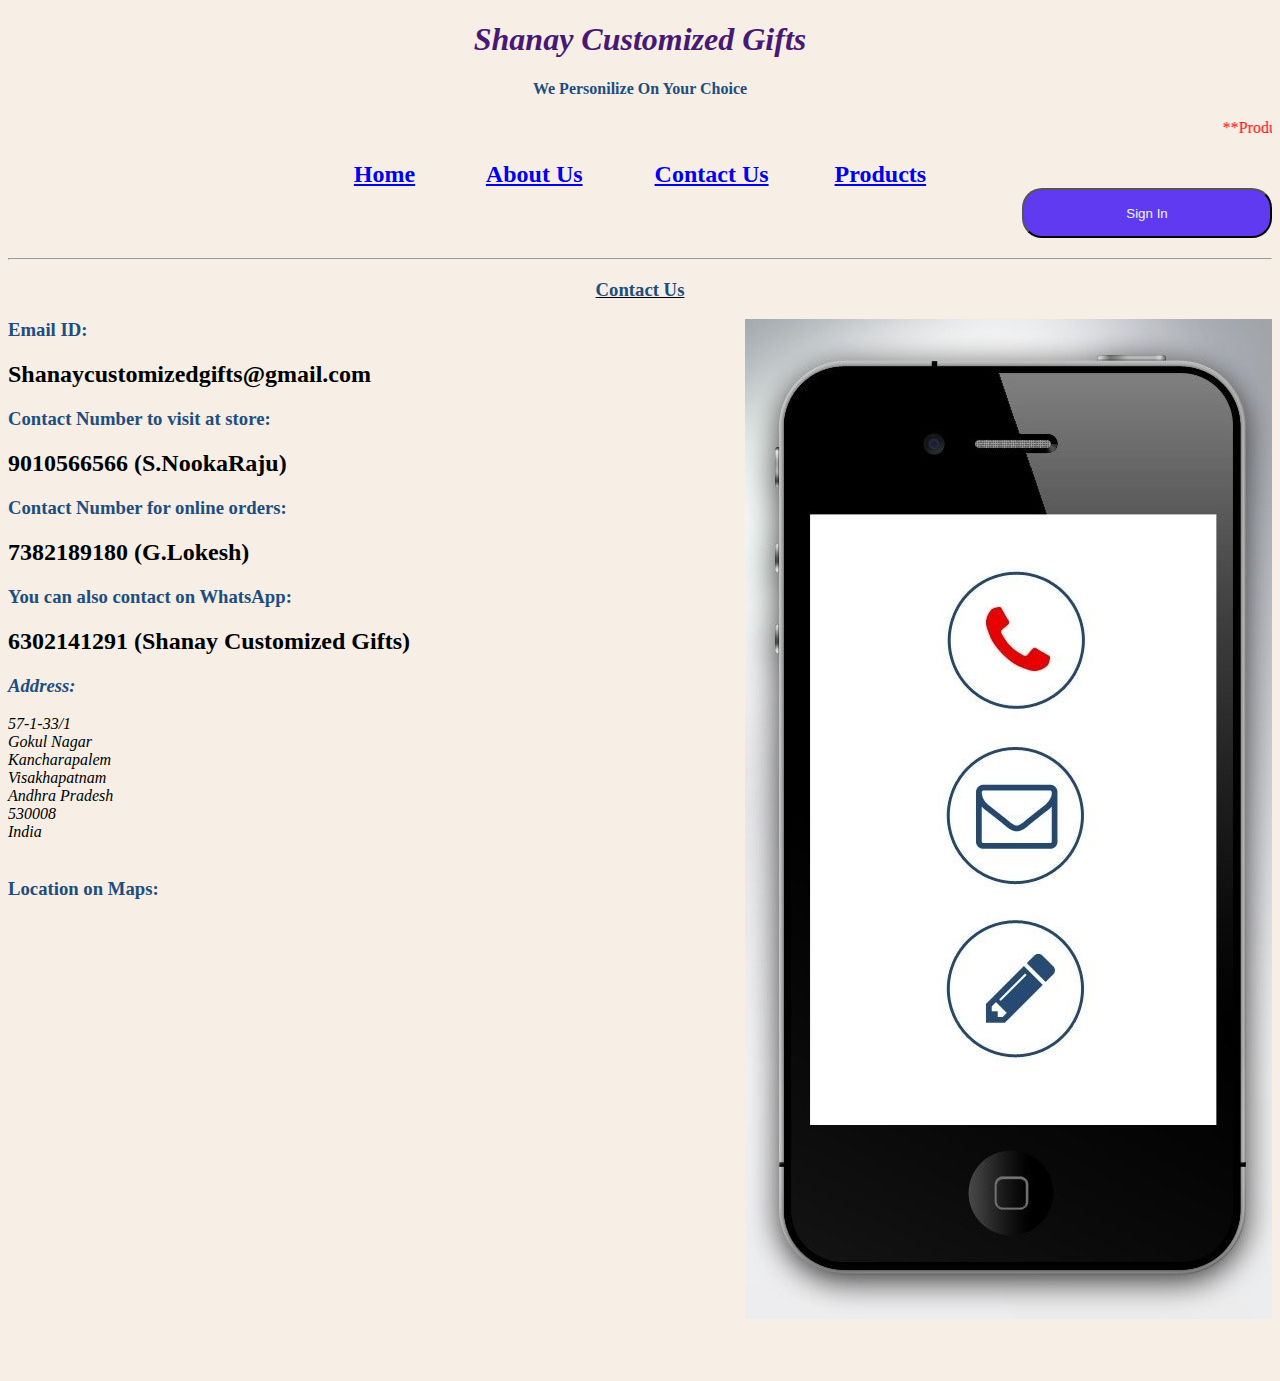
<file: contact.html>
<!DOCTYPE html>
<html lang="en">
<head>
    <meta charset="UTF-8">
    <meta name="viewport" content="width=device-width, initial-scale=1.0">
    <title>Contact Us</title>
    <link rel="stylesheet" href="style.css">
</head>
<body>
    <center><h1 >Shanay Customized Gifts </h1></center> <div id="f1"> 
    
        <center><H4> We Personilize On Your Choice  </H4></center> 
        
        
        <marquee behavior="" direction="" style="color: red; ">**Products get ready within 24Hrs if you can pick the order at the store**</marquee>
      
         <h2> 
          <center>
           <a href="index.html" target="_blank">Home</a>  &nbsp;&nbsp;&nbsp;&nbsp;&nbsp;&nbsp;&nbsp;&nbsp;&nbsp;&nbsp;
         <a href="about.html" target="_blank">About Us</a> &nbsp;&nbsp;&nbsp;&nbsp;&nbsp;&nbsp;&nbsp;&nbsp;&nbsp;&nbsp;
         <a href="contact.html" target="_blank">Contact Us</a>&nbsp;&nbsp;&nbsp;&nbsp;&nbsp;&nbsp;&nbsp;&nbsp;&nbsp;&nbsp;
         <a href="products.html" target="_blank">Products</a>
        </center>
        <form action="signin.html">
            <div align="right"><button> Sign In</a> </button></div></form>
      </h2> 
      
      <hr>

<center><u><h3>Contact Us</h3></u></center>

<img src="contact.jpg" alt="image" align="right">

<h3>Email ID:</h3>

<h2>Shanaycustomizedgifts@gmail.com</h2>

<h3>Contact Number to visit at store: </h3>

<h2>9010566566 (S.NookaRaju)</h2>

<h3>Contact Number for online orders: </h3>

<h2>7382189180 (G.Lokesh)</h2>

<h3>You can also contact on WhatsApp:</h3>

<h2>6302141291 (Shanay Customized Gifts)</h2>

<Address>
   <h3> Address:</h3>
    57-1-33/1 <br>
    Gokul Nagar <br>
     Kancharapalem <br>
    Visakhapatnam <br> Andhra Pradesh <br> 
    530008 <br>
    India 
</Address>
<BR>
    <h3>Location on Maps:</h3>
 <iframe src="https://www.google.com/maps/embed?pb=!1m18!1m12!1m3!1d3800.2166427524403!2d83.27076687504294!3d17.73442848321313!2m3!1f0!2f0!3f0!3m2!1i1024!2i768!4f13.1!3m3!1m2!1s0x3a39435c7e8061af%3A0x299fb5e0a8a51860!2sSSS%20FANCY%20COLLECTIONS%20GENERAL%20AND%20CELL%20POINT!5e0!3m2!1sen!2sin!4v1690464275599!5m2!1sen!2sin" width="600" height="450" style="border:0;" allowfullscreen="" loading="lazy" referrerpolicy="no-referrer-when-downgrade"></iframe>

</body>
</html>
</file>
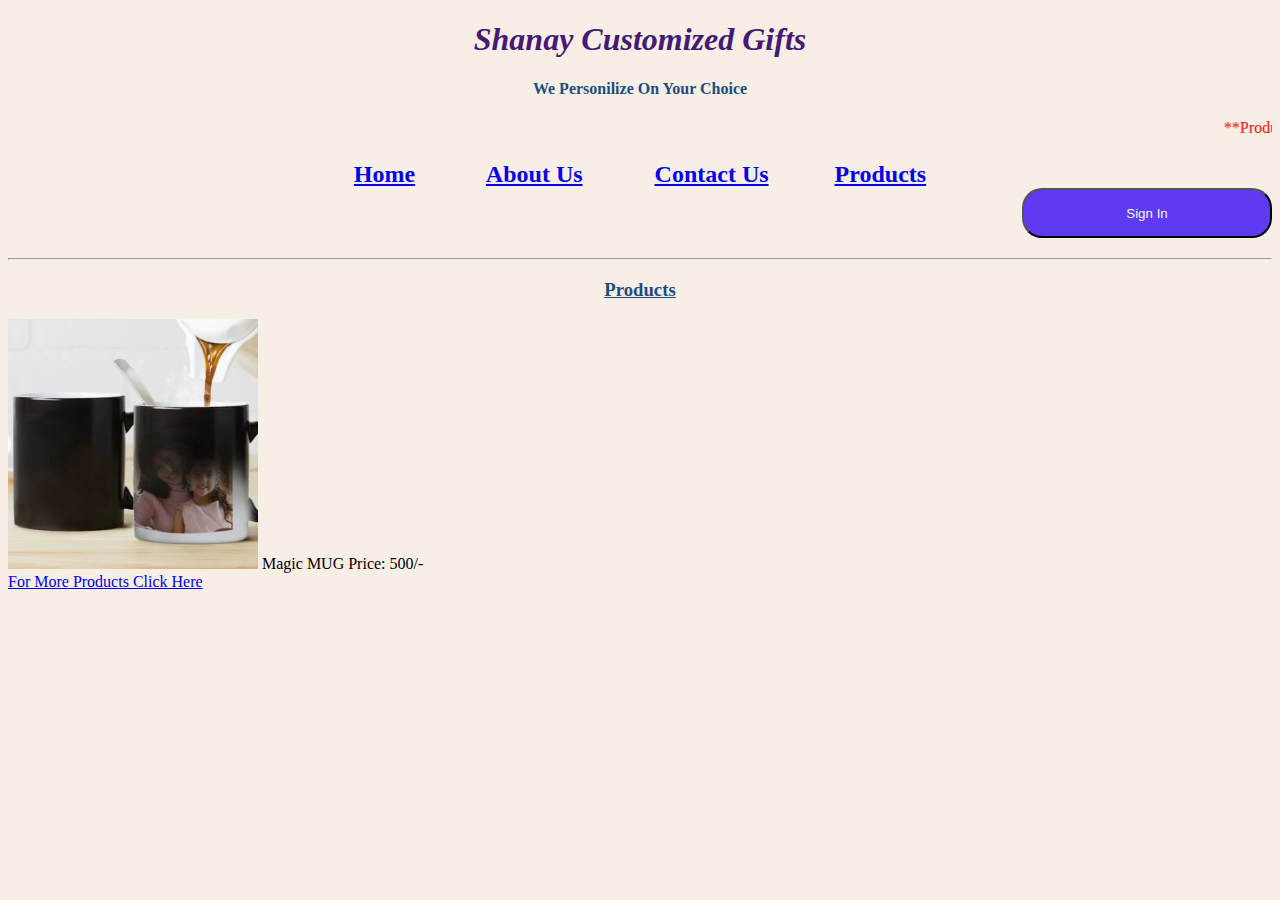
<file: products.html>
<!DOCTYPE html>
<html lang="en">
<head>
    <meta charset="UTF-8">
    <meta name="viewport" content="width=device-width, initial-scale=1.0">
    <title>Products</title>
    <link rel="stylesheet" href="style.css">
</head>
<body>
    <center><h1 >Shanay Customized Gifts </h1></center> <div id="f1"> 
    
        <center><H4> We Personilize On Your Choice  </H4></center> 
        
        
        <marquee behavior="" direction="" style="color: red; ">**Products get ready within 24Hrs if you can pick the order at the store**</marquee>
      
         <h2> 
          <center>
           <a href="index.html" target="_blank">Home</a>  &nbsp;&nbsp;&nbsp;&nbsp;&nbsp;&nbsp;&nbsp;&nbsp;&nbsp;&nbsp;
         <a href="about.html" target="_blank">About Us</a> &nbsp;&nbsp;&nbsp;&nbsp;&nbsp;&nbsp;&nbsp;&nbsp;&nbsp;&nbsp;
         <a href="contact.html" target="_blank">Contact Us</a>&nbsp;&nbsp;&nbsp;&nbsp;&nbsp;&nbsp;&nbsp;&nbsp;&nbsp;&nbsp;
         <a href="products.html" target="_blank">Products</a>
        </center>
        <form action="signin.html">
          <div align="right"><button> Sign In</a> </button></div></form>
      </h2> 
      
      <hr>

      <center><h3><u>Products</u></h3></center>
      <img src="magicmug.jpg" alt="magicmug" width="250px">

      Magic MUG 
      Price: 500/-
      <br>
      <a href=" https://wa.me/c/916302141291 " target="_blank"> For More Products Click Here</a>




</body>
</html>
</file>
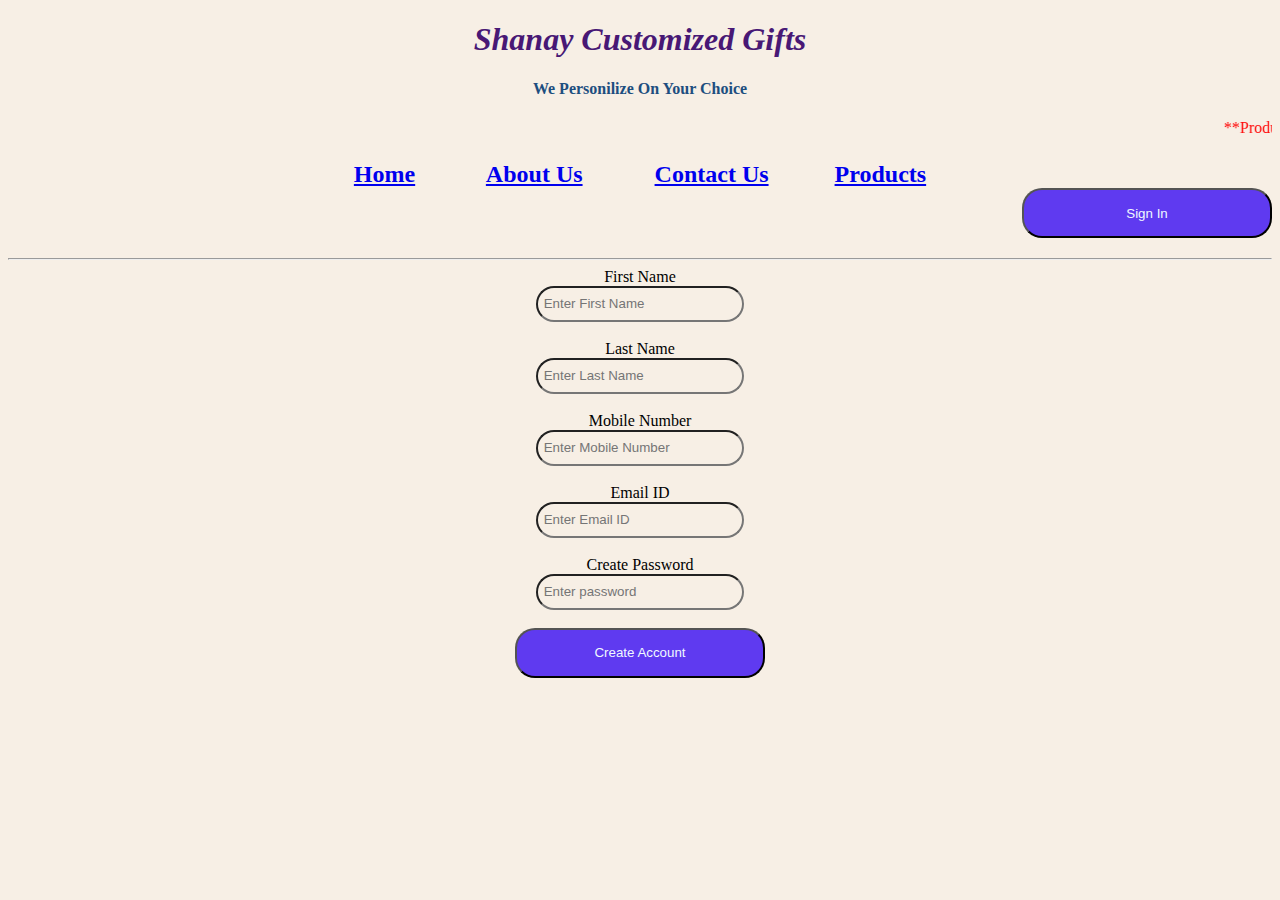
<file: signin.html>
<!DOCTYPE html>
<html lang="en">
<head>
    <meta charset="UTF-8">
    <meta name="viewport" content="width=device-width, initial-scale=1.0">
    <title>Sign In</title>
    <link rel="stylesheet" href="style.css">
    
</head>
<body>
    <center><h1 >Shanay Customized Gifts </h1></center> <div id="f1"> 
    
        <center><H4> We Personilize On Your Choice  </H4></center> 
        
        
        <marquee behavior="" direction="" style="color: red; ">**Products get ready within 24Hrs if you can pick the order at the store**</marquee>
      
         <h2> 
          <center>
           <a href="index.html" target="_blank">Home</a>  &nbsp;&nbsp;&nbsp;&nbsp;&nbsp;&nbsp;&nbsp;&nbsp;&nbsp;&nbsp;
         <a href="about.html" target="_blank">About Us</a> &nbsp;&nbsp;&nbsp;&nbsp;&nbsp;&nbsp;&nbsp;&nbsp;&nbsp;&nbsp;
         <a href="contact.html" target="_blank">Contact Us</a>&nbsp;&nbsp;&nbsp;&nbsp;&nbsp;&nbsp;&nbsp;&nbsp;&nbsp;&nbsp;
         <a href="products.html" target="_blank">Products</a>
        </center>
        <form action="signin.html">
        <div align="right"><button> Sign In</a> </button></div></form>
      </h2> 
      
      <hr>

<form action="Thank.html"> <center>

  First Name <br> <input type="text" placeholder=" Enter First Name" required > <br> <br>
  Last Name <br> <input type="text" placeholder=" Enter Last Name" required> <br> <br>
  Mobile Number <br> <input type="text" placeholder=" Enter Mobile Number" required> <br> <br>
Email ID <br> <input type="email" placeholder=" Enter Email ID" required> <br> <br>
Create Password <br> <input type="password" placeholder=" Enter password" required> <br> <br>

<button type="submit"> Create Account</button>
</center>
</form>



      
</body>
</html>
</file>
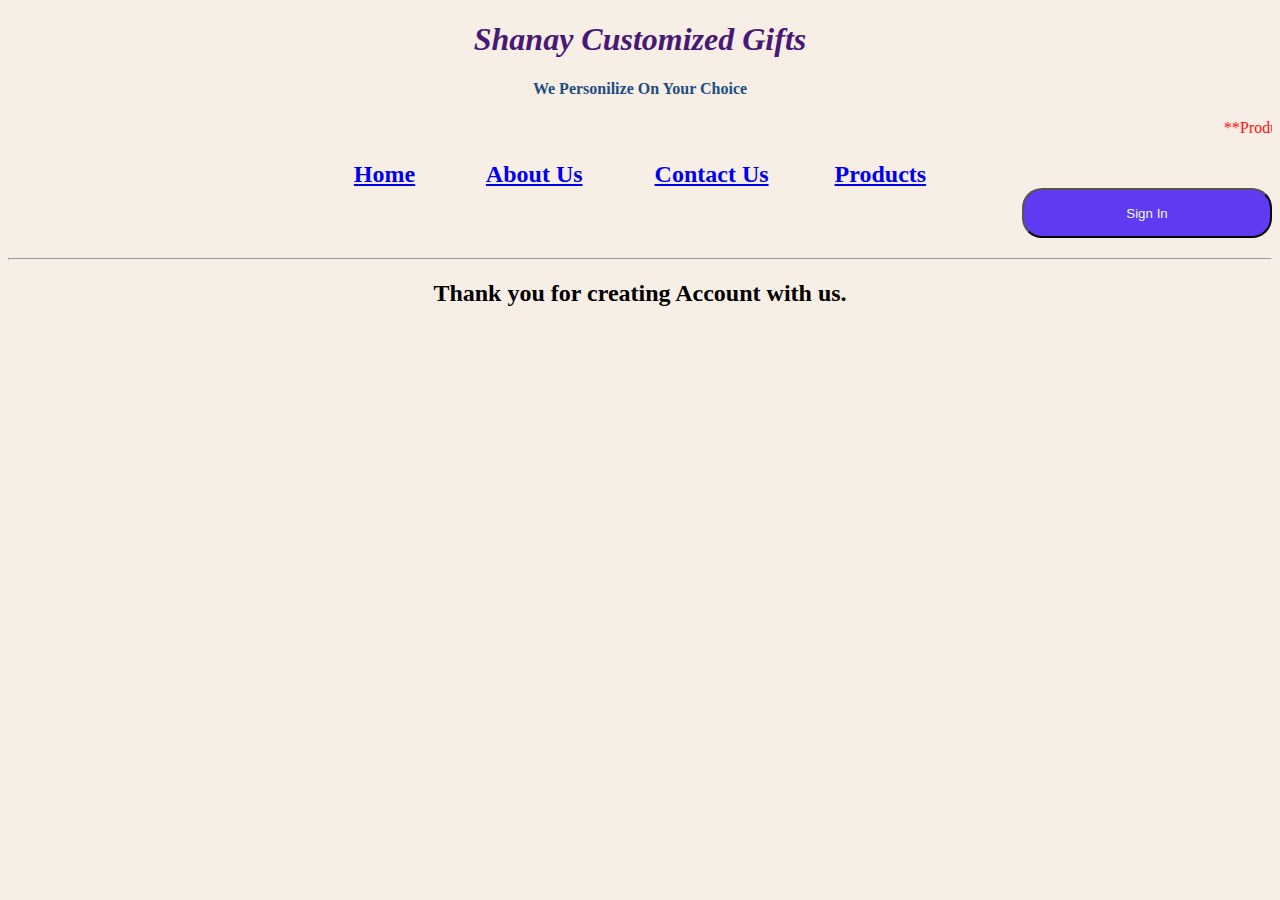
<file: Thank.html>
<!DOCTYPE html>
<html lang="en">
<head>
    <meta charset="UTF-8">
    <meta name="viewport" content="width=device-width, initial-scale=1.0">
    <title>Account Created</title>
    <link rel="stylesheet" href="style.css">
    
</head>
<body>
    <center><h1 >Shanay Customized Gifts </h1></center> <div id="f1"> 
    
        <center><H4> We Personilize On Your Choice  </H4></center> 
        
        
        <marquee behavior="" direction="" style="color: red; ">**Products get ready within 24Hrs if you can pick the order at the store**</marquee>
      
         <h2> 
          <center>
           <a href="index.html" target="_blank">Home</a>  &nbsp;&nbsp;&nbsp;&nbsp;&nbsp;&nbsp;&nbsp;&nbsp;&nbsp;&nbsp;
         <a href="about.html" target="_blank">About Us</a> &nbsp;&nbsp;&nbsp;&nbsp;&nbsp;&nbsp;&nbsp;&nbsp;&nbsp;&nbsp;
         <a href="contact.html" target="_blank">Contact Us</a>&nbsp;&nbsp;&nbsp;&nbsp;&nbsp;&nbsp;&nbsp;&nbsp;&nbsp;&nbsp;
         <a href="products.html" target="_blank">Products</a>
        </center>
        <form action="signin.html">
        <div align="right"><button> Sign In</a> </button></div></form>
      </h2> 
      
      <hr>
      <center> <h2>
Thank you for creating Account with us.</h2>
</center>

</body>
</html>
</file>
<file: style.css>
*{
   font-display: justify;

    
}
h1{
    font-style: italic;
    color: rgb(72, 24, 117);
    <link rel="preconnect" href="https://fonts.googleapis.com">
<link rel="preconnect" href="https://fonts.gstatic.com" crossorigin>
<link href="https://fonts.googleapis.com/css2?family=Libre+Baskerville&family=Satisfy&display=swap" rel="stylesheet">
    
    
}
h4{
    color:  #1d4e7f    ;
}

*{
    background-color: rgb(247, 239, 229);
}
h3{
    color:  #1d4e7f    ;
    
}

button
{
    background: rgb(95, 58, 240);
    color: aliceblue;
    height: 50px;
    width: 250px ;
    border-radius: 20px;
}

input{
    border-radius: 20px;
height: 30px;
width: 200px;
font-family: 'Franklin Gothic Medium', 'Arial Narrow', Arial, sans-serif;

}
</file>
